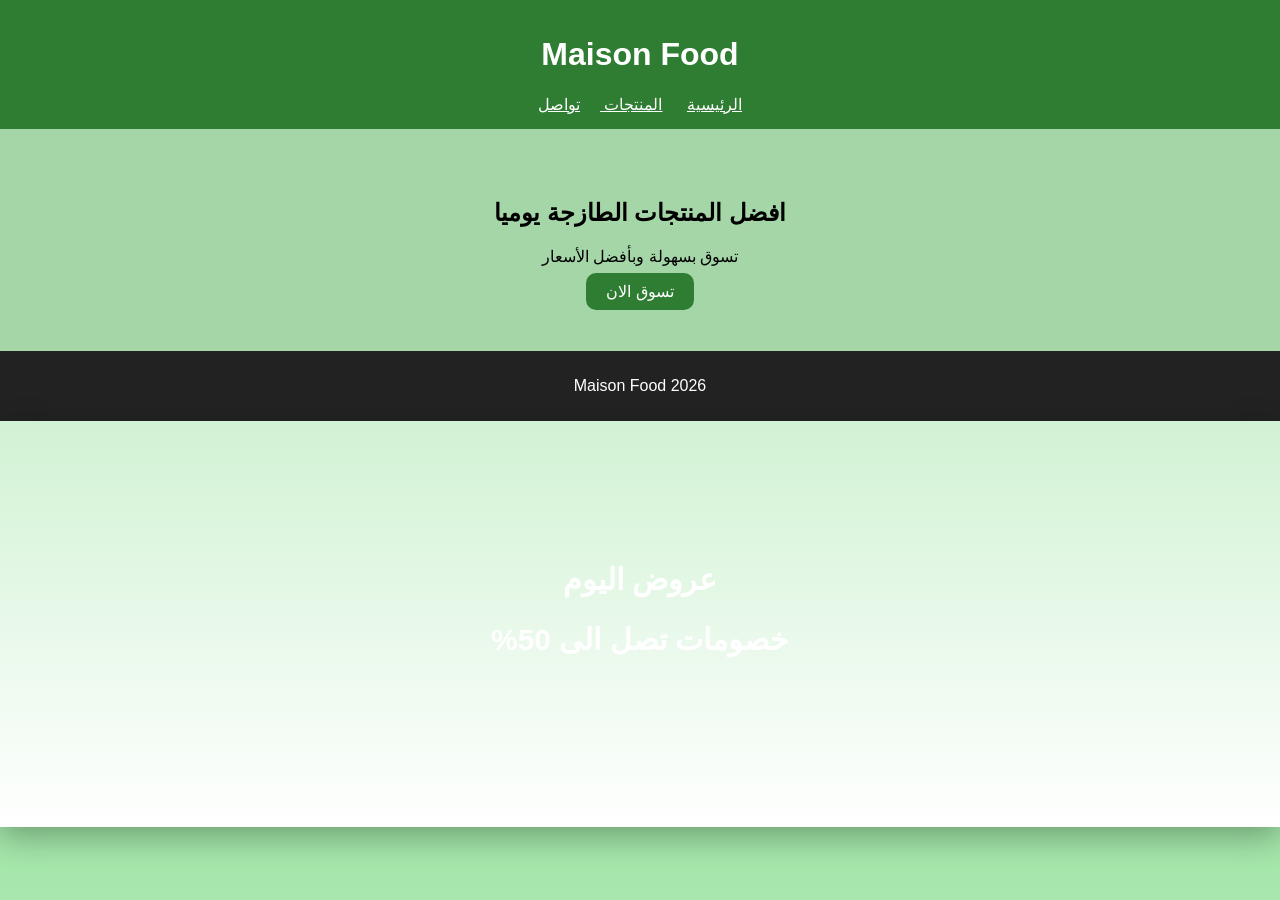
<file: index.html>
<!DOCTYPE html>
<html lang="ar">
<head>
    <meta charset="utf-8">
    <title>Maison Food</title>
    <link rel="stylesheet" href="style.css">
</head>
<script>
    let slider = document.querySelectorAll(".slider img");
    let index =0;
    setInterval(() =>{
        slides[index].classlist.remove("active");
        index =(index+1 )% slides.length; 
    },3000);
</script>
<body>
    <header>
        <h1>Maison Food</h1>
        <nav>
            <a href="index.html">الرئيسية</a>
            <a href="products.html">المنتجات
                <a href="contact.html">تواصل</a>
            </a>
        </nav>
    </header>
    <section class="hero">
        <h1>افضل المنتجات الطازجة يوميا</h1>
        <p>تسوق بسهولة وبأفضل الأسعار</p>
        <a href="products.html" class="btn">تسوق الان</a>
    </section>
    <footer>
        <p>Maison Food 2026</p>
    </footer>
    <section class="banner">
        <h2> عروض اليوم</h2>
        <p>خصومات تصل الى 50%</p>
    </section>
</body>
</html>
</file>
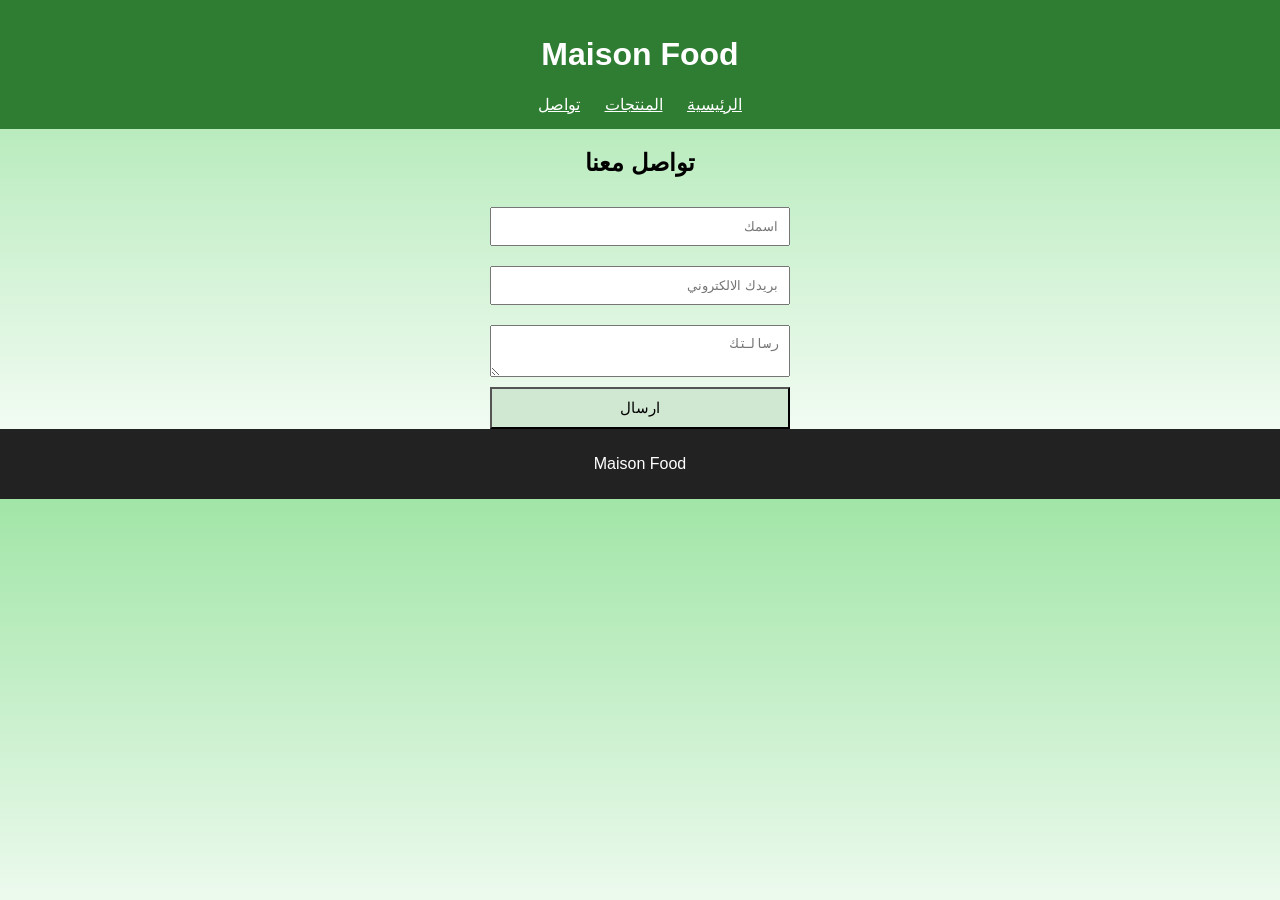
<file: contact.html>
<!DOCTYPE html>
<html lang="ar">
    <head>
        <meta charset="utf-8">
        <title>تواصل معنا</title>
        <link rel="stylesheet" href="style.css">
    </head>
    <body>
        <header>
            <h1>Maison Food</h1>
            <nav>
                <a href="index.html">الرئيسية</a>
                <a href="products.html">المنتجات</a>
                <a href="contact.html">تواصل</a>
            </nav>
        </header>
        <h2 style="text-align: center;">تواصل معنا</h2>
        <div class="contact">
            <form>
                <input type="text" placeholder="اسمك" required>
                <input type="email" placeholder="بريدك الالكتروني"required>
                <textarea placeholder="رسالتك"></textarea>
                <button type="submit"> ارسال</button>
            </form>
        </div>
        <footer>
            <p>Maison Food</p>
        </footer>
    </body>
</html>
</file>
<file: style.css>
body{
    margin: 0;
    font-family: Arial ;
    direction: rtl;
    background: linear-gradient(to bottom, #a1e5a7, #ffffff);
}
header{
    background: #2e7d32;
    color: white;
    padding: 15px;
    text-align: center;

}
nav a{
    color: white;
    margin: 10px;
    text-align: center;
}
.hero {
    text-align: center;
    padding: 50px;
    background: #a5d6a7;
}
.btn {
    background: #2e7d32;
    color: white;
    padding: 10px 20px;
    text-decoration: none;
    border-radius: 10px;
}
.products{
    display: flex;
    justify-content: center;
    gap: 20px;
    padding: 20px;
}
.products{
    background: rgba(225, 239, 208, 0.858);
    padding: 20px;
    border-radius: ;
}

.products img{
    width: 70%;
    height: 100px;
    object-fit: cover;
    border-radius: 10px;

}
.contact form {
display: flex;
flex-direction: column;
width: 300px;
margin: auto;
}
.contact input, .contact textarea {
    margin: 10px 0;
    padding: 10px;
}
footer{
    background: #222;
    color: white;
    text-align: center;
    padding: 10px;
}
.banner{
    background: url('https://images.unsplash.com/photo-1542838132-92c53300491e');
    background-size:cover;
    color: white;
    text-align: center;
    padding: 140px 100px;
    box-shadow: 0 10px 30px rgba(0, 0, 0, 0.3);

}
.banner h2{
    font-size: 30px;
    margin-top: 1px;
}
 .banner p{
    font-size: 30px;
    font-weight: bold;
    margin-top: 1px;
}
button{
    background-size: cover;
    background-color: #d0e8d1;
    font-size: 15px;
    padding: 10px 20px;
}
btn{
    background: #ffd166;
    color: #000;
    padding: 12px 25px;
    border-radius: 30px;
    text-decoration: none;
    font-weight: bold;
}
.btn:hover{
    background: #ffb703;
    transform: scale(1.05);
}
.products{
    display: flex;
    gap: 20px;
    justify-content: center;
    flex-wrap: wrap;
}
.card {
background: #fff;
color: #000;
border-radius: 15px;
padding: 15px;
width: 200px;
text-align: center;
transition: 0.3s;
}
.card:hover{
    transform: translateY(-10px);
box-shadow: 0 10px 20px rgba(0, 0, 0, 0.4);
}
.card img{
    width: 100%;
    border-radius: 10px;
}
.slider{
    width: 80%;
    margin: 30px auto;
    position: relative;
}
.slider img{
    width: 100%;
    display: none;
    border-radius: 20px;
}
.slider img.active{
    display: block;
    width: 30%;
    height: 240px;
    margin-right: 5px;
    text-align: center;
}
.slider{
    display: flex;
    justify-content: center;
}
</file>
